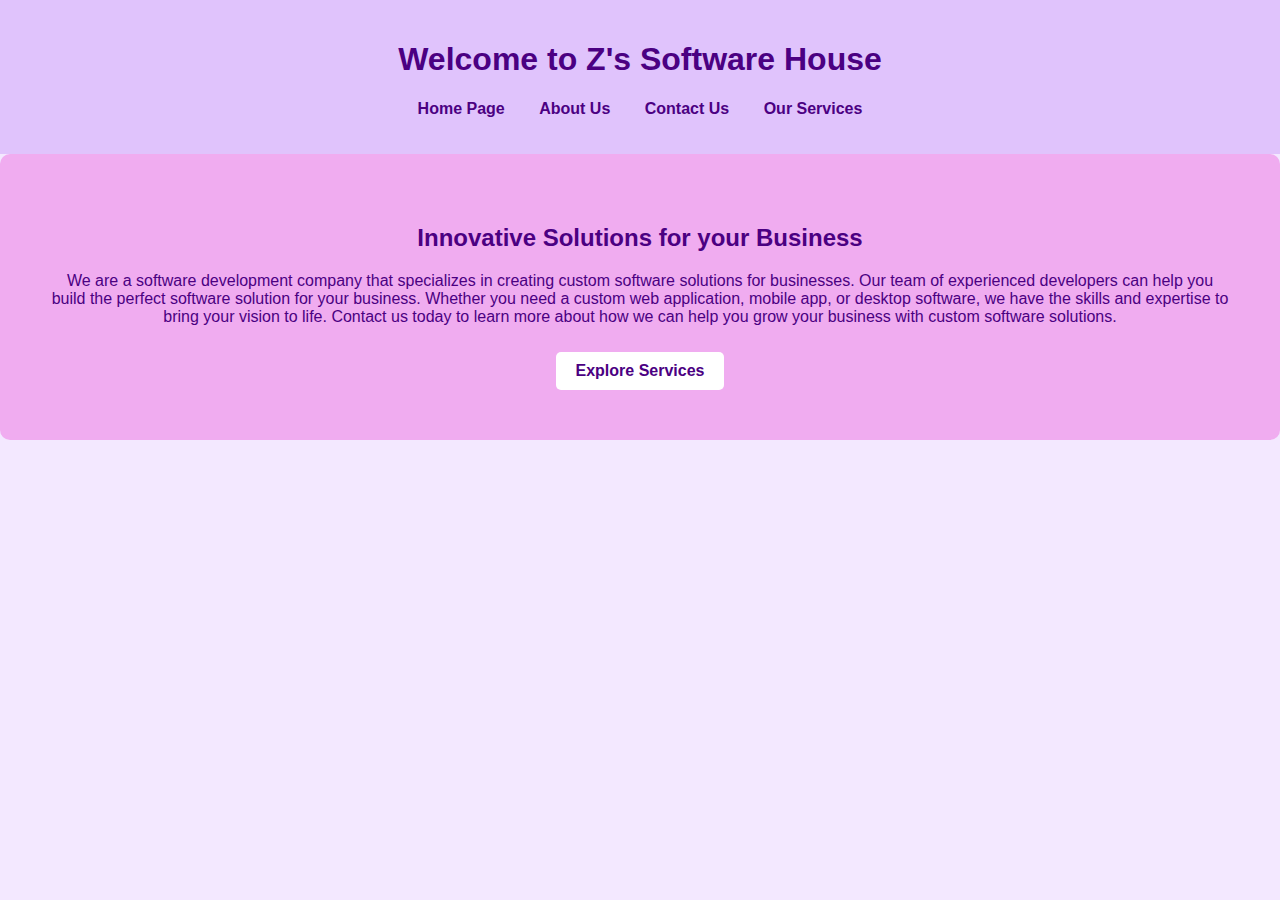
<file: index.html>
<!DOCTYPE html>
<html lang="en">
<head>
    <meta charset="UTF-8">
    <meta name="viewport" content="width=device-width, initial-scale=1.0">
    <title>Landing Page</title>
    <link rel="stylesheet" href="./styles.css"/>
</head>

<body>

    <header>
        <h1>Welcome to Z's Software House</h1>
        <nav>
            <ul>
                <li><a href="./index.html"> Home Page</a></li>
                <li><a href="./about.html"> About Us </a></li>
                <li><a href="./contact.html"> Contact Us </a></li>
                <li><a href="./services.html"> Our Services </a></li>
            </ul>
        </nav>
    </header>

    <section class="hero">
        <h2> Innovative Solutions for your Business</h2>
        <p> We are a software development company that specializes in creating custom software solutions for businesses.
            Our team of experienced developers can help you build the perfect software solution for your business.
            Whether you need a custom web application, mobile app, or desktop software, we have the skills and expertise
            to bring your vision to life. Contact us today to learn more about how we can help you grow your business
            with custom software solutions.</p>
            <a href="services.html" class="btn">Explore Services</a>
        </section>

    

</body>

</html>
</file>
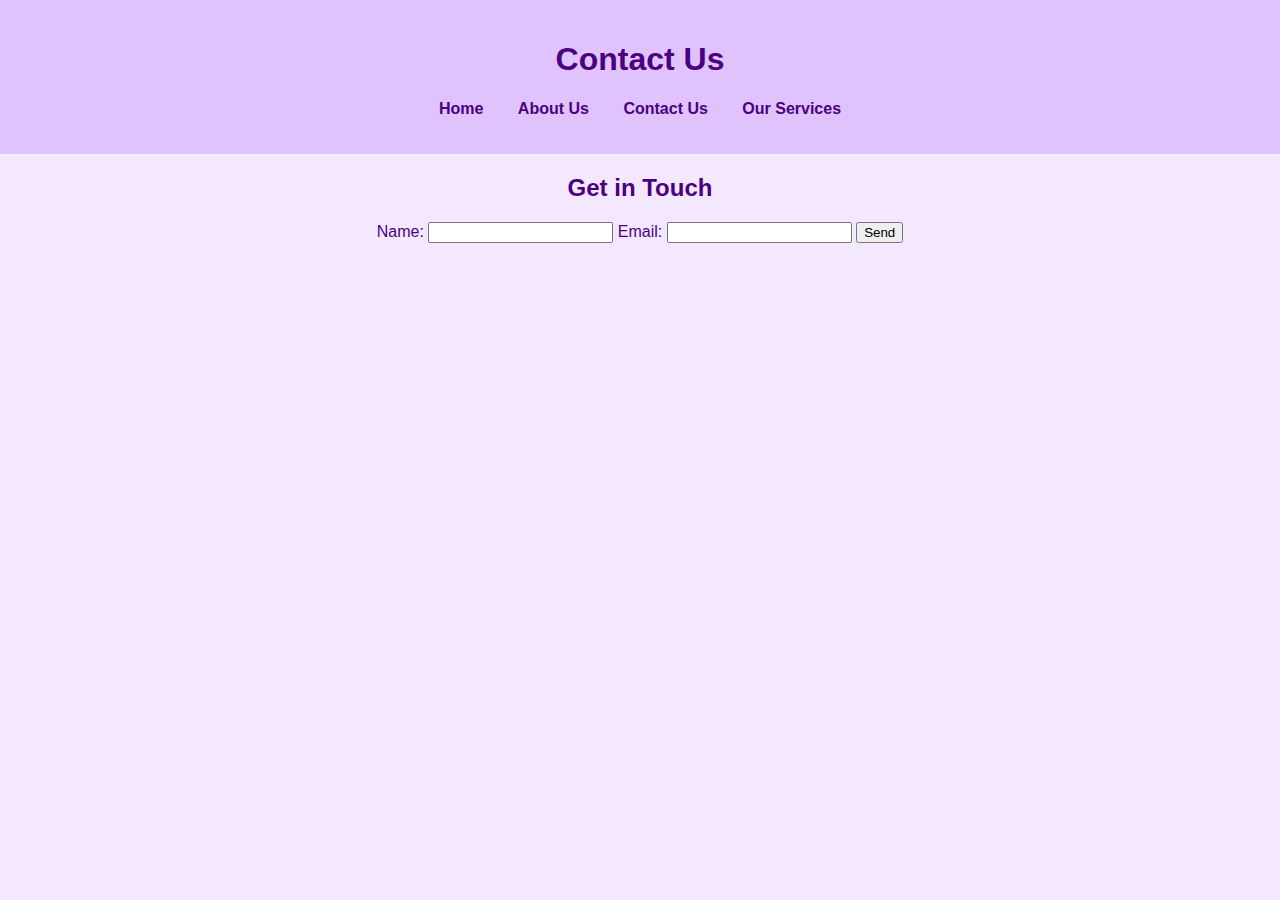
<file: contact.html>
<!DOCTYPE html>
<html lang="en">
<head>
    <meta charset="UTF-8">
    <meta name="viewport" content="width=device-width, initial-scale=1.0">
    <title>Contact Us</title>
    <link rel="stylesheet" href="./styles.css"/>
</head>
<body>
    <header>
        <h1>Contact Us</h1>
        <nav>
            <ul>
                <li><a href="./index.html"> Home </a></li>
                <li><a href="./about.html"> About Us </a></li>
                <li><a href="./contact.html"> Contact Us </a></li>
                <li><a href="./services.html"> Our Services </a></li>
            </ul>
            </ul>
        </nav>
    </header>

    <section>
        <h2>Get in Touch</h2>
        <form>
            <label for="name">Name:</label>
            <input type="text" id="name" required>

            <label for="email">Email:</label>
            <input type="email" id="email" required>

            <button type="submit">Send</button>
        </form>
    </section>
</body>
</html>
</file>
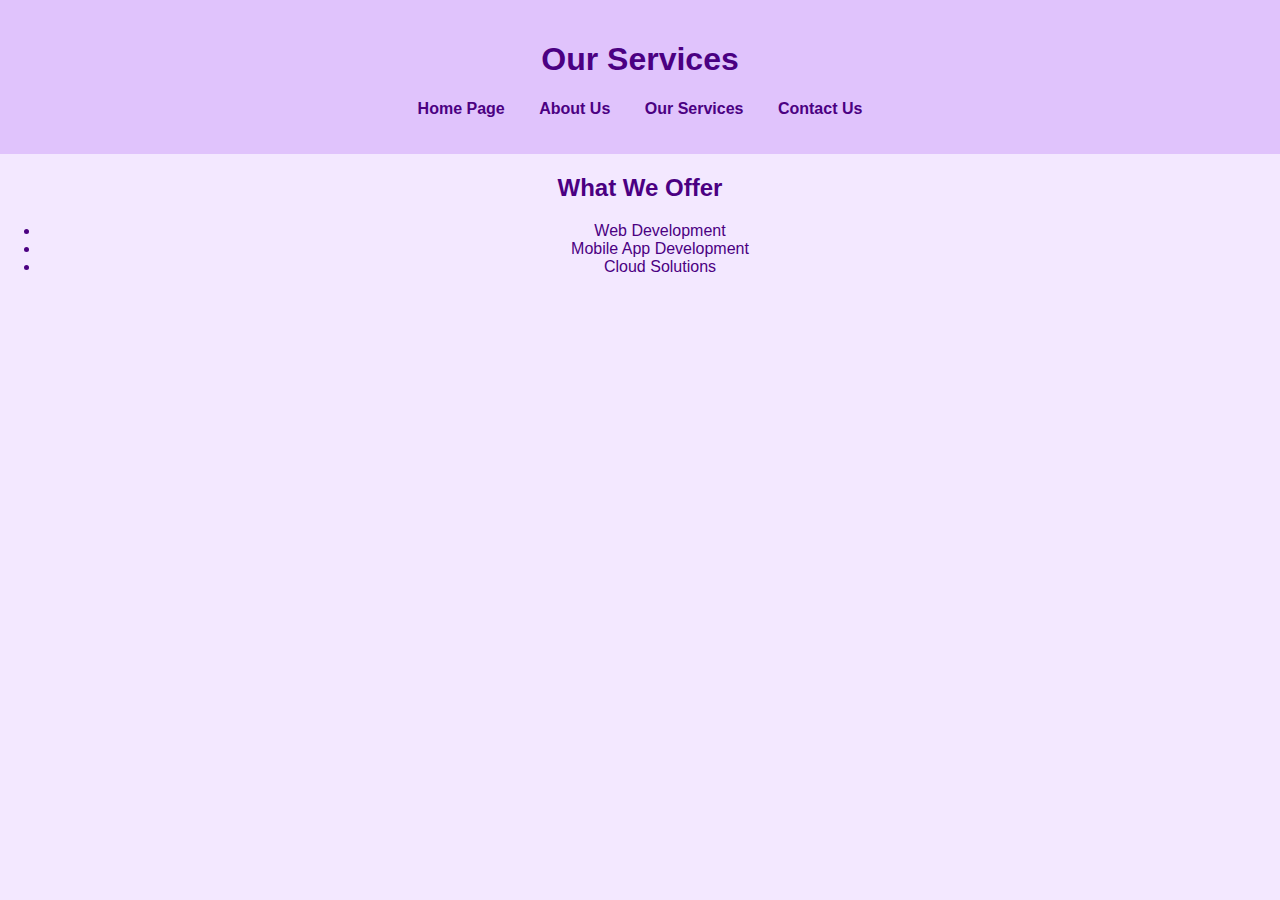
<file: services.html>
<!DOCTYPE html>
<html lang="en">
<head>
    <meta charset="UTF-8">
    <meta name="viewport" content="width=device-width, initial-scale=1.0">
    <title>Services</title>
    <link rel="stylesheet" href="./styles.css">
</head>
<body>
    <header>
        <h1>Our Services</h1>
        <nav>
            <ul>
                <li><a href="index.html">Home Page</a></li>
                <li><a href="about.html">About Us</a></li>
                <li><a href="services.html">Our Services</a></li>
                <li><a href="contact.html">Contact Us</a></li>
            
            </ul>
        </nav>
    </header>

    <section>
        <h2>What We Offer</h2>
        <ul>
            <li>Web Development</li>
            <li>Mobile App Development</li>
            <li>Cloud Solutions</li>
        </ul>
    </section>
</body>
</html>
</file>
<file: styles.css>
/* General Styles */
body {
    font-family: 'Poppins', sans-serif;
    margin: 0;
    padding: 0;
    background: #F3E8FF; /* Light Purple */
    color: #4B0082; /* Dark Purple Text */
    text-align: center;
}

/* Header */
header {
    background: #E0C3FC; /* Soft Lavender */
    padding: 20px;
    font-family: 'Lilita One', sans-serif;
}

nav ul {
    list-style: none;
    padding: 0;
}

nav ul li {
    display: inline;
    margin: 0 15px;
}

nav ul li a {
    color: #4B0082;
    text-decoration: none;
    font-weight: bold;
}

/* Hero Section */
.hero {
    padding: 50px;
    background: #f0acf0; /* Light Orchid */
    border-radius: 10px;
}

.btn {
    display: inline-block;
    padding: 10px 20px;
    margin-top: 10px;
    background: #FFFFFF;
    color: #4B0082;
    text-decoration: none;
    border-radius: 5px;
    font-weight: bold;
}

.btn:hover {
    background: #E6E6FA; /* Lavender */
}
</file>
